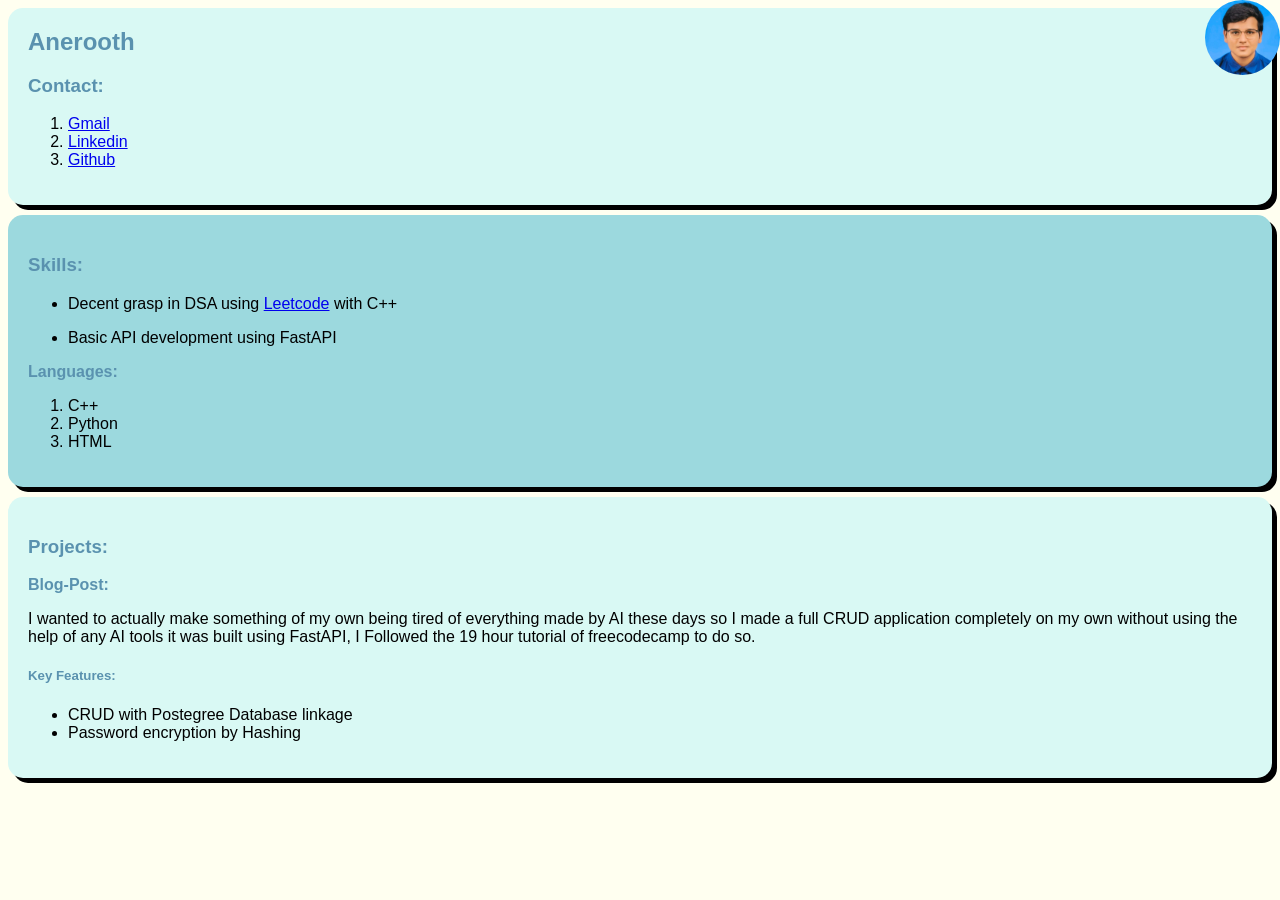
<file: index.html>
<!DOCTYPE html>
<html lang="en">
<head>
    <meta charset="UTF-8">
    <meta name="viewport" content="width=device-width, initial-scale=1.0">
    <link rel="stylesheet" href="./styles.css">
    <title>Resume</title>
</head>
<body>
    <div class="bx1">
    <h2>Anerooth</h2>
    <h3>Contact:</h3>
    <ol>
    <li><a href="mailto:anerooth@gmail.com">Gmail</a></li>
    <li><a href="https://www.linkedin.com/in/anerooth/">Linkedin</a></li>
    <li><a href="https://github.com/anerooth">Github</a></li>
    </ol>
    </div>

    <div class="bx2">
    <h3>Skills:</h3>
    <ul>
    <li><p>Decent grasp in DSA using <a href="https://leetcode.com/u/anerooth/">Leetcode</a> with C++</p></li>
    <li><p>Basic API development using FastAPI</p></li>
    </ul>
    <h4> Languages:</h4>
    <ol>
        <li>C++</li>
        <li>Python</li>
        <li>HTML</li>
    </ol>
    </div>

    
    <div class="bx3">
    <h3>Projects:</h3>
    <h4>Blog-Post:</h4>
    <p>
        I wanted to actually make something of my own being tired of everything 
        made by AI these days so I made a full CRUD application completely on my own without using the help of any AI tools
        it was built using FastAPI, I Followed the 19 hour tutorial of freecodecamp to do so. 
    </p>
    <h5>Key Features:</h5>
    <ul>
        <li>CRUD with Postegree Database linkage</li>
        <li>Password encryption by Hashing</li>
    </ul>
    </div>
    <a href="./achievment.html">
    <div id="circle">
        <img src="./assets/images/profile.png">
    </div>
    </a>
</body>
</html>
</file>
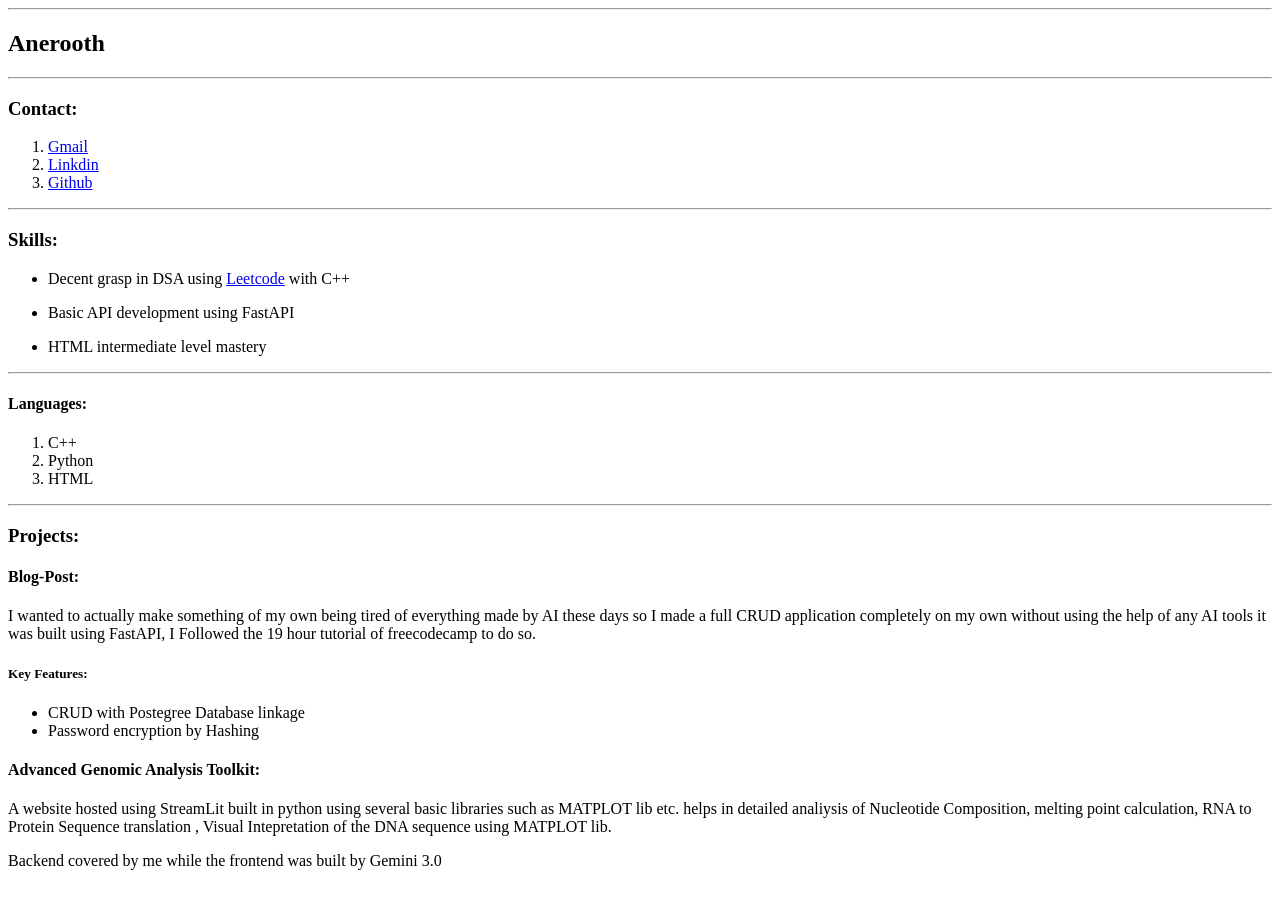
<file: Resume.html>
<!DOCTYPE html>
<html lang="en">
<head>
    <meta charset="UTF-8">
    <meta name="viewport" content="width=device-width, initial-scale=1.0">
    <title>Resume</title>
</head>
<body>
    <hr>
    <h2>Anerooth</h2>
    <hr>
    <h3>Contact:</h3>
    <ol>
    <li><a href="mailto:your.anerooth@gmail.com">Gmail</a></li>
    <li><a href="https://www.linkedin.com/in/anerooth/">Linkdin</a></li>
    <li><a href="https://github.com/anerooth">Github</a></li>
    </ol>
    <hr>
    <h3>Skills:</h3>
    <ul>
    <li><p>Decent grasp in DSA using <a href="https://leetcode.com/u/anerooth/">Leetcode</a> with C++</p></li>
    <li><p>Basic API development using FastAPI</p></li>
    <li><p>HTML intermediate level mastery</p></li>
    </ul>
    <hr>
    <h4> Languages:</h4>
    <ol>
        <li>C++</li>
        <li>Python</li>
        <li>HTML</li>
    </ol>
    <hr>
    <h3>Projects:</h3>
    <h4>Blog-Post:</h4>
    <p>
        I wanted to actually make something of my own being tired of everything 
        made by AI these days so I made a full CRUD application completely on my own without using the help of any AI tools
        it was built using FastAPI, I Followed the 19 hour tutorial of freecodecamp to do so. 
    </p>
    <h5>Key Features:</h5>
    <ul>
        <li>CRUD with Postegree Database linkage</li>
        <li>Password encryption by Hashing</li>
    </ul>
    <h4>Advanced Genomic Analysis Toolkit:</h4>
    <p>A website hosted using StreamLit built in python using several basic libraries such as MATPLOT lib etc. 
        helps in detailed analiysis of Nucleotide Composition, melting point calculation, RNA to Protein Sequence translation
        , Visual Intepretation of the DNA sequence using MATPLOT lib.
    </p>
    <p>Backend covered by me while the frontend was built by Gemini 3.0</p>
</body>
</html>
</file>
<file: styles.css>
h2
{
    color:#5A92AF;
    margin:0px;
    font-weight: 700;
}

*{
    background-color: transparent;
}

h3{
    color:#5A92AF;
    font-weight: 700;
}

h4{
    color:#5A92AF;
    margin:0px;
    font-weight: 700;
}

h5{
    color:#5A92AF;
    font-weight: 700;
}

body{
    background-color: #FFFFF0; 
    font-family: "Inter",sans-serif;
}

.bx1{
    background-color: #D9F9F4;
    padding: 20px;
    border-color: #5A92AF;
    border-radius: 15px;
    box-shadow: 5px 5px;
    margin-bottom: 10px;
}

.bx2 {
    background-color: #9CD9DE;
    padding:20px;
    border-color: #5A92AF; 
    border-radius: 15px;
    box-shadow: 5px 5px;
    margin-bottom: 10px;
}

.bx3{
    background-color: #D9F9F4;
    padding:20px;
    border-color: #5A92AF;
    border-radius: 15px;
    box-shadow: 5px 5px;
    margin-bottom: 10px;
}

#circle{
    background-color: red;
    height: 75px;
    width:75px;
    border-radius: 50%;
    position: fixed;
    top: 0;
    right:0;
    overflow: hidden;
}

#circle img{
    width: 100%;
    height: 100%;
    object-fit: cover;
}
</file>
